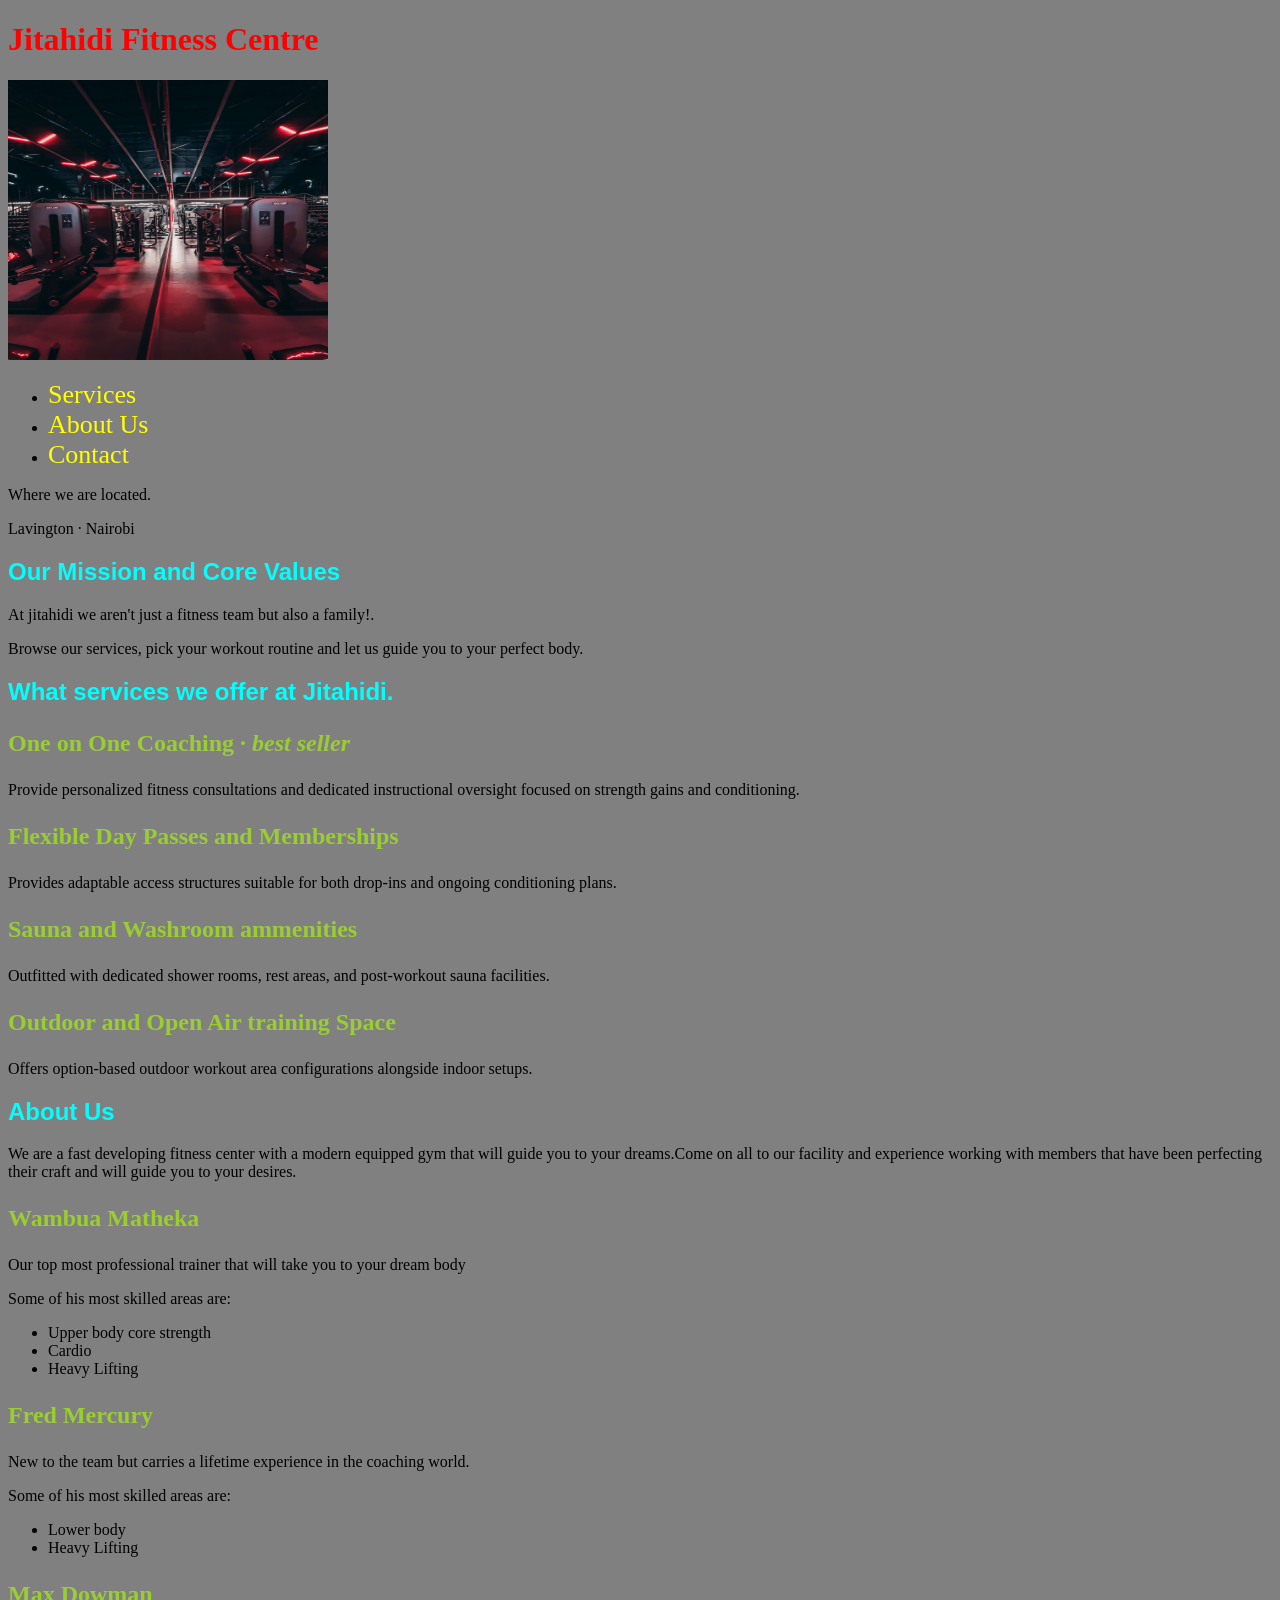
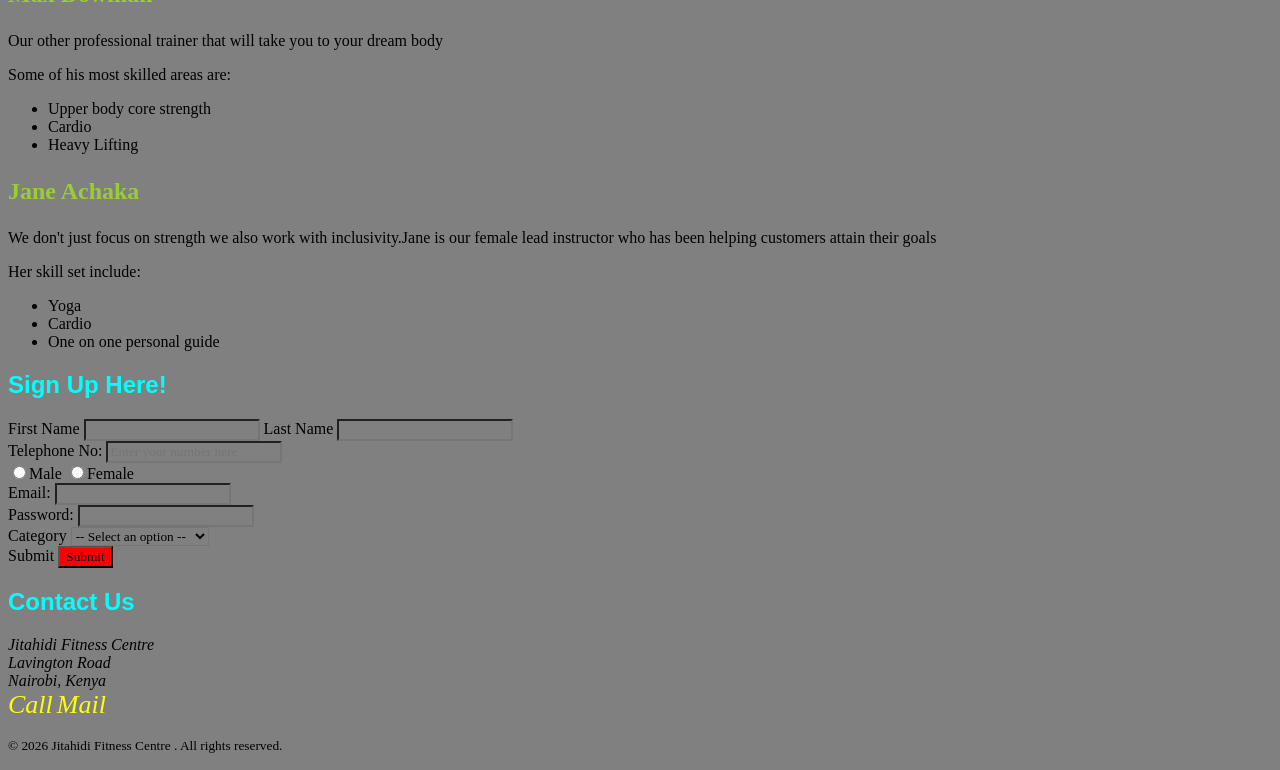
<file: index.html>
<!doctype html>
<html lang="en">
  <head>
    <meta charset="UTF-8" />
    <meta name="viewport" content="width=device-width, initial-scale=1.0" />
    <meta
      name="description"
      content="An online website for fitness center that lets customers preview available services and join in bettering their fitness journey"
    />
    <title>Jitahidi Fitness Centre</title>
    <link rel="stylesheet" href="style.css">
  </head>
  <body>
    <!-- This is a header Section-->
    <header>
        <h1>Jitahidi Fitness Centre</h1>
        <img src="assets/logo.jpg" alt="A simple logo for Jitahidi Fitness Center" width="320" height="280">
        <nav aria-label="Main">
            <ul>
                <li><a href="#services">Services</a></li>
                <li><a href="#about">About Us</a></li>
                <li><a href="#contact">Contact </a></li>
            </ul>
        </nav>
    </header>
    <!--Hero Section-->
    <main>
        <section aria-labelledby="hero-title">
        <p>Where we are located.</p>
        <p>Lavington &middot; Nairobi</p>
        <h2 id="hero-title">Our Mission and Core Values</h2>
        <p>At jitahidi we aren't just a fitness team but also a family!.</p>
        <p>
          Browse our services, pick your workout routine and let us guide you to your perfect body.
        </p>
      </section>
      <section aria-labelledby="services">
        <h2 id="services">What services we offer at Jitahidi.</h2>
        <article>
          <h3>One on One Coaching &middot; <em>best seller</em></h3>
          <p>
           Provide personalized fitness consultations and dedicated instructional oversight focused on strength gains and conditioning.
          </p>
        </article>
        <article>
          <h3>Flexible Day Passes and Memberships</h3>
          <p>Provides adaptable access structures suitable for both drop-ins and ongoing conditioning plans.</p>
        </article>
        <article>
          <h3>Sauna and Washroom ammenities</h3>
          <p>Outfitted with dedicated shower rooms, rest areas, and post-workout sauna facilities.</p>
        </article>
        <article>
          <h3>Outdoor and Open Air training Space</h3>
          <p>Offers option-based outdoor workout area configurations alongside indoor setups.</p>
        </article>
      </section>
      <section aria-labelledby="about">
         <h2 id="about">About Us</h2>
         <p>We are a fast developing fitness center with a modern equipped gym that will guide you to your dreams.Come on all to our facility and experience working with members that have been perfecting their craft and will guide you to your desires.</p>
            <article id="trainer">
                <h3>Wambua Matheka</h3>
                <p>Our top most professional trainer that will take you to your dream body</p>
                <p>Some of his most skilled areas are:</p>
                <ul>
                    <li>Upper body core strength</li>
                    <li>Cardio</li>
                    <li>Heavy Lifting </li>
                </ul>
            <article id="trainer">
                <h3>Fred Mercury</h3>
                <p>New to the team but carries a lifetime experience in the coaching world.</p>
                <p>Some of his most skilled areas are:</p>
                <ul>
                    <li>Lower body </li>
                    <li>Heavy Lifting </li>
                </ul>
            <article id="trainer">
                <h3>Max Dowman</h3>
                <p>Our other professional trainer that will take you to your dream body</p>
                <p>Some of his most skilled areas are:</p>
                <ul>
                    <li>Upper body core strength</li>
                    <li>Cardio</li>
                    <li>Heavy Lifting </li>
                </ul>
            <article id="trainer">
                <h3>Jane Achaka</h3>
                <p>We don't just focus on strength we also work with inclusivity.Jane is our female lead instructor who has been helping customers attain their goals </p>
                <p>Her skill set include:</p>
                <ul>
                    <li>Yoga</li>
                    <li>Cardio</li>
                    <li>One on one personal guide</li>
                </ul>
            </article>
      </section>
      <!--Contact or sign up form-->
      <section aria-labelledby="sign-up">
        <h2 id="sign-up">Sign Up Here!</h2>
        <form action="submit">
            <label for="fname">First Name</label>
            <input type="text" required> 
            <label for="lname">Last Name</label>
            <input type="text" required> <br>
            <label for="phone">Telephone No:</label>
            <input type="tel" placeholder="Enter your number here"> <br>
            <label for="option" class="option">
                <input type="radio" required value=Male" name="gender" >Male
            </label>
            <label for="option" class="option">
                <input type="radio" required value=Female" name="gender" >Female
            </label> <br>
            <label for="email">Email:</label>
            <input type="email" > <br>
            <label for="password">Password:</label>
            <input type="password" required> <br>
            <label for="category">Category</label>
            <select name="category" id="category">
                <option value="">-- Select an option --</option>
                <option value="option1">Full Workout Session</option>
                <option value="option2">Morning Session</option>
                <option value="option3">Evening Session</option>
            </select> <br>
             <label for="submit">Submit
               <input type="submit" id="submit" name="submit">
            </label>
        </form>
      </section>
    </main>
    <footer>
        <section aria-labelledby="contact">
            <h2 id="contact">Contact Us</h2>
            <address>
                Jitahidi Fitness Centre <br>
                Lavington Road<br>
                Nairobi, Kenya <br>
                <a href="tel:254797690178">Call</a>
                <a href="mailto:jitahidi@gmail.com">Mail</a>
            </address>
        </section>
        <p>
            <small>&copy; 2026 Jitahidi Fitness Centre . All rights reserved.</small>
        </p>
    </footer>
  </body>
</html>
</file>
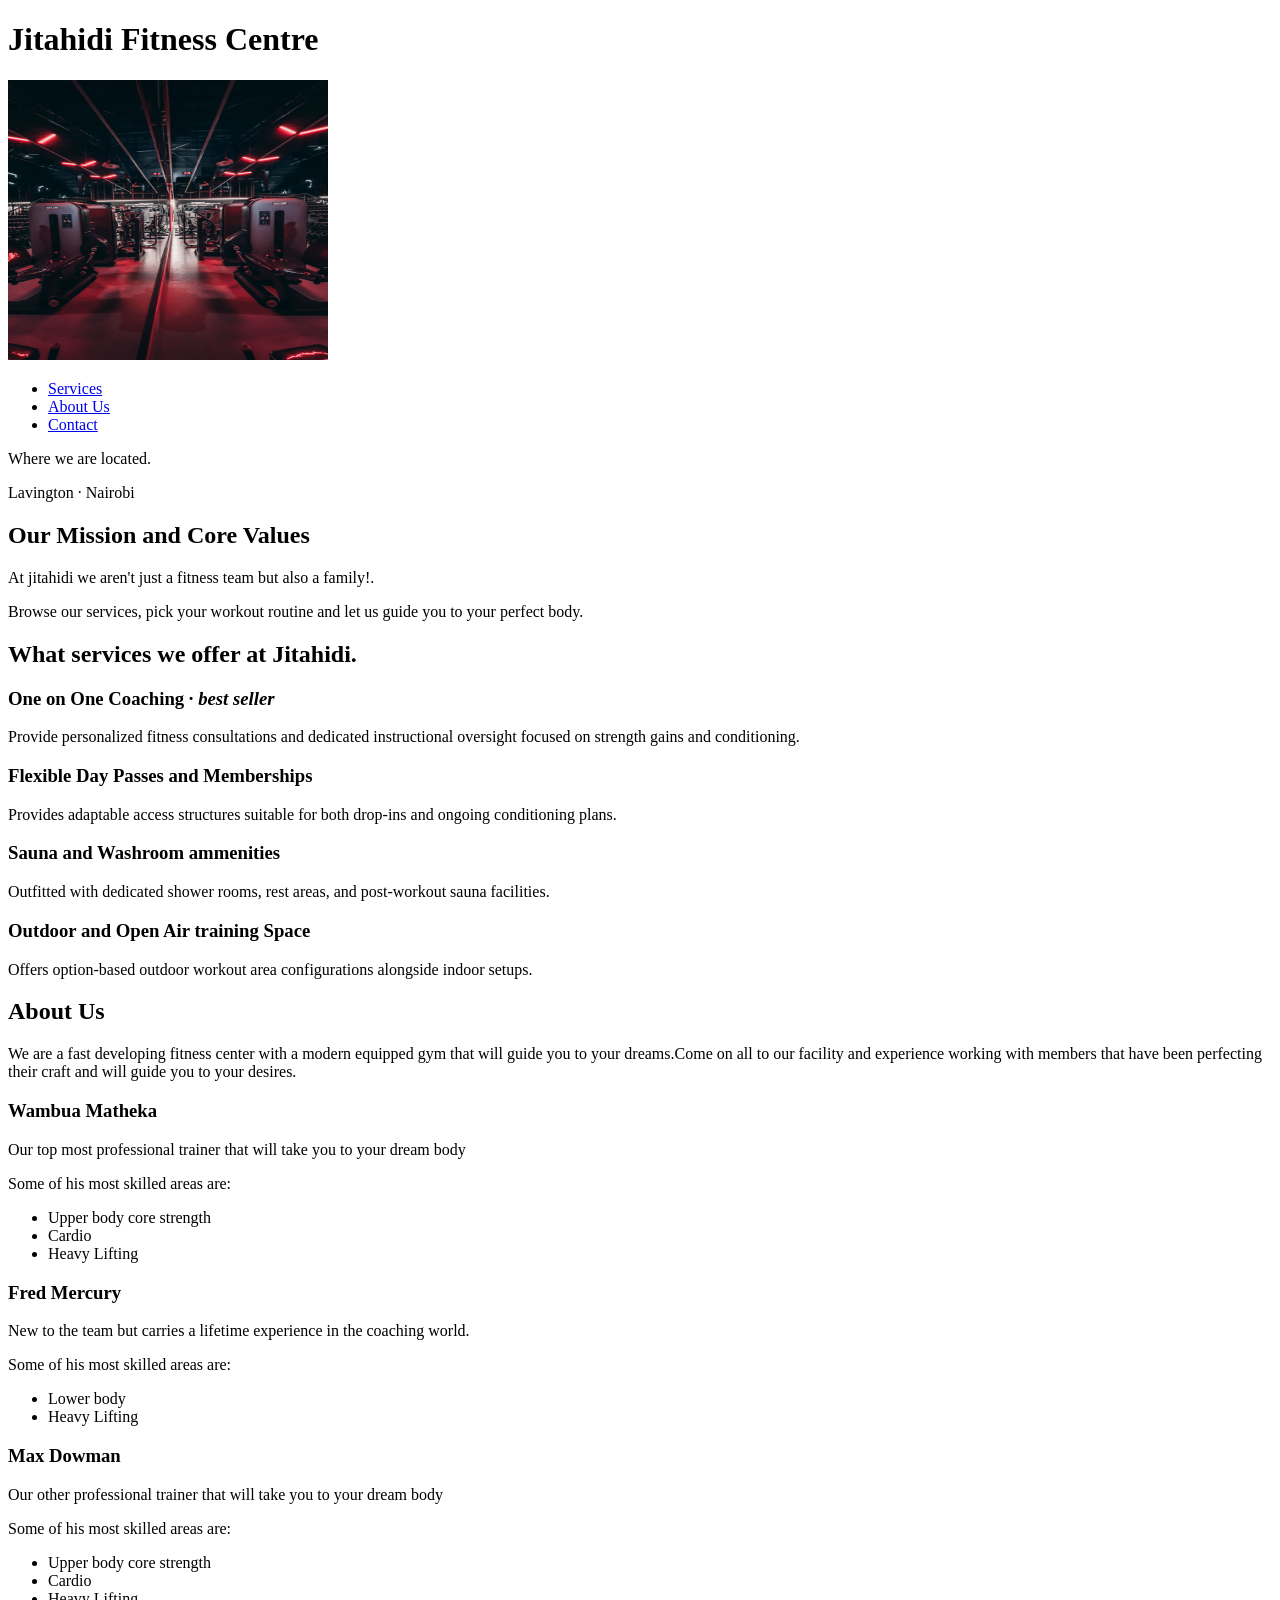
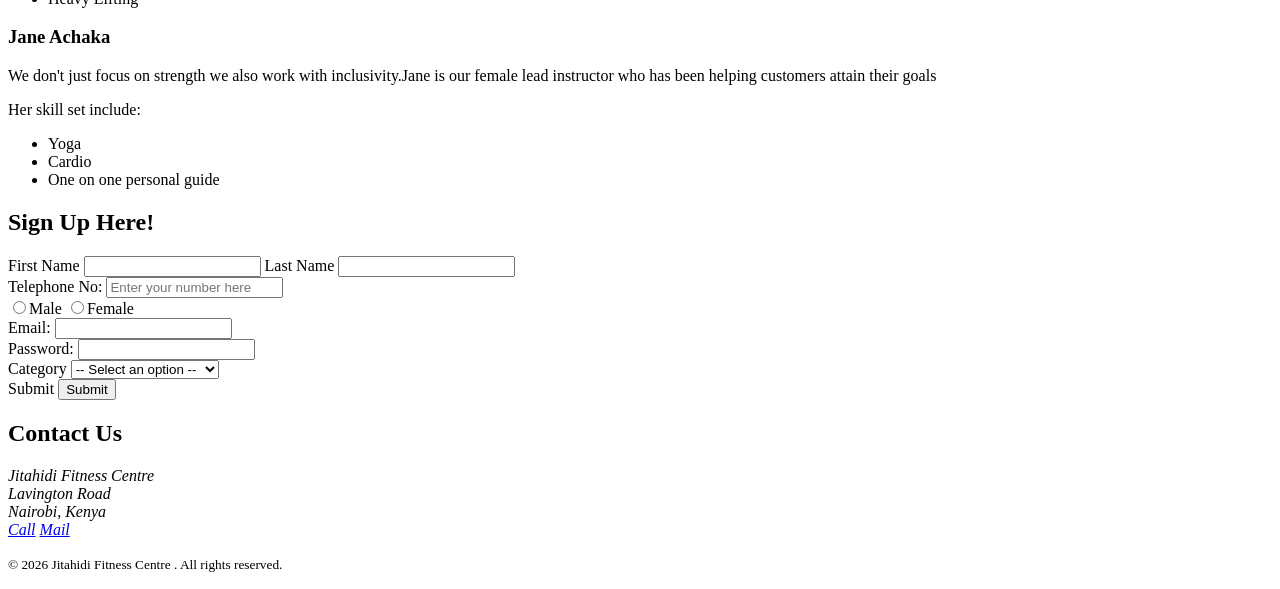
<file: jitahidi.html>
<!doctype html>
<html lang="en">
  <head>
    <meta charset="UTF-8" />
    <meta name="viewport" content="width=device-width, initial-scale=1.0" />
    <meta
      name="description"
      content="An online website for fitness center that lets customers preview available services and join in bettering their fitness journey"
    />
    <title>Jitahidi Fitness Centre</title>
  </head>
  <body>
    <!-- This is a header Section-->
    <header>
        <h1>Jitahidi Fitness Centre</h1>
        <img src="assets/logo.jpg" alt="A simple logo for Jitahidi Fitness Center" width="320" height="280">
        <nav aria-label="Main">
            <ul>
                <li><a href="#services">Services</a></li>
                <li><a href="#about">About Us</a></li>
                <li><a href="#contact">Contact </a></li>
            </ul>
        </nav>
    </header>
    <!--Hero Section-->
    <main>
        <section aria-labelledby="hero-title">
        <p>Where we are located.</p>
        <p>Lavington &middot; Nairobi</p>
        <h2 id="hero-title">Our Mission and Core Values</h2>
        <p>At jitahidi we aren't just a fitness team but also a family!.</p>
        <p>
          Browse our services, pick your workout routine and let us guide you to your perfect body.
        </p>
      </section>
      <section aria-labelledby="services">
        <h2 id="services">What services we offer at Jitahidi.</h2>
        <article>
          <h3>One on One Coaching &middot; <em>best seller</em></h3>
          <p>
           Provide personalized fitness consultations and dedicated instructional oversight focused on strength gains and conditioning.
          </p>
        </article>
        <article>
          <h3>Flexible Day Passes and Memberships</h3>
          <p>Provides adaptable access structures suitable for both drop-ins and ongoing conditioning plans.</p>
        </article>
        <article>
          <h3>Sauna and Washroom ammenities</h3>
          <p>Outfitted with dedicated shower rooms, rest areas, and post-workout sauna facilities.</p>
        </article>
        <article>
          <h3>Outdoor and Open Air training Space</h3>
          <p>Offers option-based outdoor workout area configurations alongside indoor setups.</p>
        </article>
      </section>
      <section aria-labelledby="about">
         <h2 id="about">About Us</h2>
         <p>We are a fast developing fitness center with a modern equipped gym that will guide you to your dreams.Come on all to our facility and experience working with members that have been perfecting their craft and will guide you to your desires.</p>
            <article id="trainer">
                <h3>Wambua Matheka</h3>
                <p>Our top most professional trainer that will take you to your dream body</p>
                <p>Some of his most skilled areas are:</p>
                <ul>
                    <li>Upper body core strength</li>
                    <li>Cardio</li>
                    <li>Heavy Lifting </li>
                </ul>
            <article id="trainer">
                <h3>Fred Mercury</h3>
                <p>New to the team but carries a lifetime experience in the coaching world.</p>
                <p>Some of his most skilled areas are:</p>
                <ul>
                    <li>Lower body </li>
                    <li>Heavy Lifting </li>
                </ul>
            <article id="trainer">
                <h3>Max Dowman</h3>
                <p>Our other professional trainer that will take you to your dream body</p>
                <p>Some of his most skilled areas are:</p>
                <ul>
                    <li>Upper body core strength</li>
                    <li>Cardio</li>
                    <li>Heavy Lifting </li>
                </ul>
            <article id="trainer">
                <h3>Jane Achaka</h3>
                <p>We don't just focus on strength we also work with inclusivity.Jane is our female lead instructor who has been helping customers attain their goals </p>
                <p>Her skill set include:</p>
                <ul>
                    <li>Yoga</li>
                    <li>Cardio</li>
                    <li>One on one personal guide</li>
                </ul>
            </article>
      </section>
      <!--Contact or sign up form-->
      <section aria-labelledby="sign-up">
        <h2 id="sign-up">Sign Up Here!</h2>
        <form action="submit">
            <label for="fname">First Name</label>
            <input type="text" required> 
            <label for="lname">Last Name</label>
            <input type="text" required> <br>
            <label for="phone">Telephone No:</label>
            <input type="tel" placeholder="Enter your number here"> <br>
            <label for="option" class="option">
                <input type="radio" required value=Male" name="gender" >Male
            </label>
            <label for="option" class="option">
                <input type="radio" required value=Female" name="gender" >Female
            </label> <br>
            <label for="email">Email:</label>
            <input type="email" > <br>
            <label for="password">Password:</label>
            <input type="password" required> <br>
            <label for="category">Category</label>
            <select name="category" id="category">
                <option value="">-- Select an option --</option>
                <option value="option1">Full Workout Session</option>
                <option value="option2">Morning Session</option>
                <option value="option3">Evening Session</option>
            </select> <br>
             <label for="submit">Submit
                <input type="submit" id="submit" name="submit">
            </label>
        </form>
      </section>
    </main>
    <footer>
        <section aria-labelledby="contact">
            <h2 id="contact">Contact Us</h2>
            <address>
                Jitahidi Fitness Centre <br>
                Lavington Road<br>
                Nairobi, Kenya <br>
                <a href="tel:254797690178">Call</a>
                <a href="mailto:jitahidi@gmail.com">Mail</a>
            </address>
        </section>
        <p>
            <small>&copy; 2026 Jitahidi Fitness Centre . All rights reserved.</small>
        </p>
    </footer>
  </body>
</html>
</file>
<file: style.css>
*{
    font-family: 'Times New Roman', Times, serif;
    background-color: grey;

}
h1{
    font-size: 32px;
    color: red;
}
a[href]{
    text-decoration: none;
    font-size: 26px;
    color: yellow;
}
#submit{
    background-color: red;
}

h2{
    color: aqua;
    font-size: 24px;
    font-family: Arial, Helvetica, sans-serif;
}
h3{
    color: yellowgreen;
    font-size: 24px;
}
</file>
